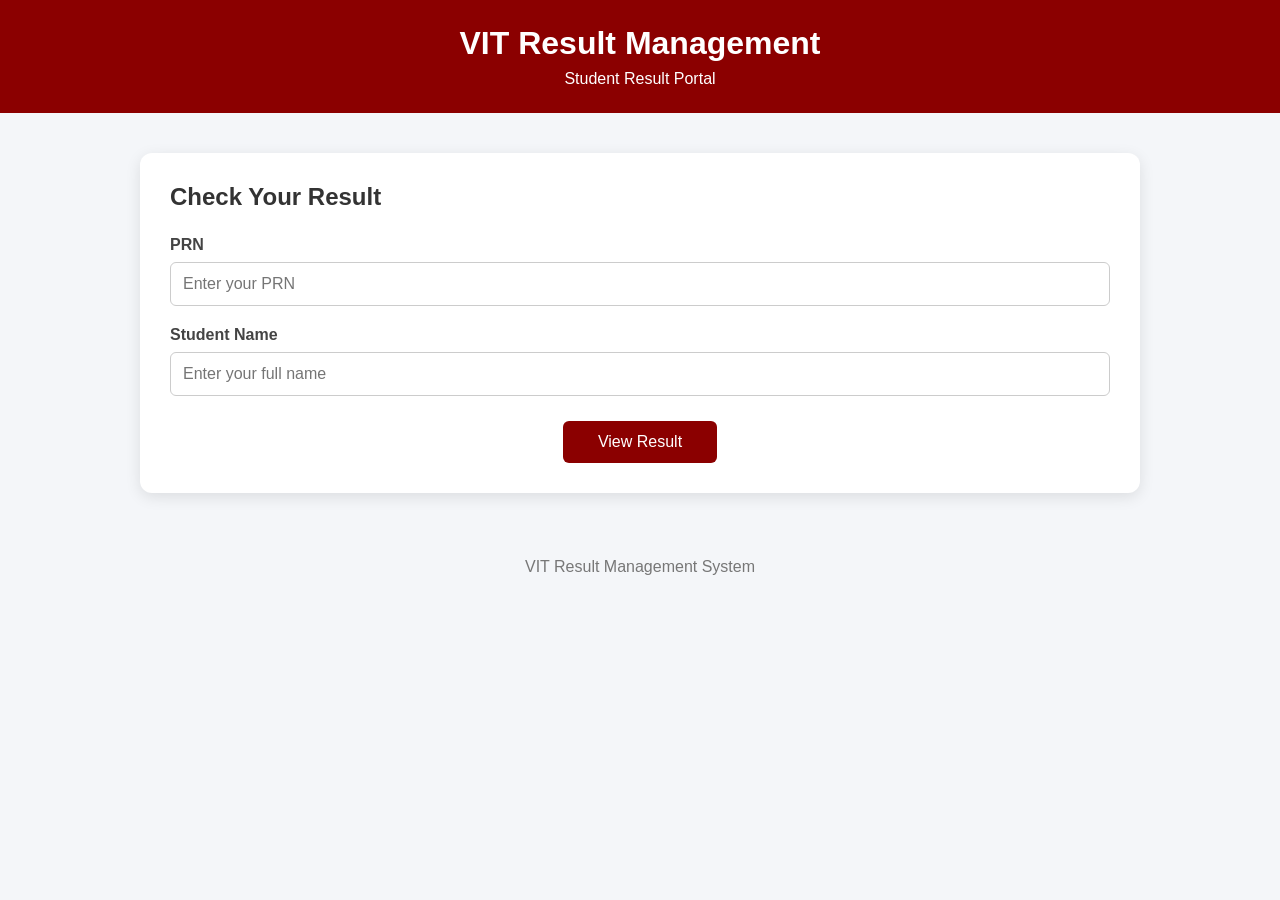
<file: src/main/resources/static/index.html>
<!DOCTYPE html>
<html>
<head>
    <title>VIT Result Management</title>

    <style>
        * {
            box-sizing: border-box;
            margin: 0;
            padding: 0;
            font-family: Arial, sans-serif;
        }

        body {
            background: #f4f6f9;
            min-height: 100vh;
        }

        /* Header */

        .header {
            background: #8b0000;
            color: white;
            padding: 25px;
            text-align: center;
        }

        .header h1 {
            font-size: 32px;
            margin-bottom: 8px;
        }

        .header p {
            font-size: 16px;
        }

        /* Main container */

        .container {
            width: 90%;
            max-width: 1000px;
            margin: 40px auto;
        }

        /* Search card */

        .search-card {
            background: white;
            padding: 30px;
            border-radius: 12px;
            box-shadow: 0 4px 15px rgba(0, 0, 0, 0.1);
            margin-bottom: 30px;
        }

        .search-card h2 {
            color: #333;
            margin-bottom: 25px;
        }

        .form-group {
            margin-bottom: 20px;
        }

        .form-group label {
            display: block;
            margin-bottom: 8px;
            font-weight: bold;
            color: #444;
        }

        .form-group input {
            width: 100%;
            padding: 12px;
            border: 1px solid #ccc;
            border-radius: 6px;
            font-size: 16px;
        }

        .form-group input:focus {
            outline: none;
            border-color: #8b0000;
        }

        .button-container {
            text-align: center;
            margin-top: 25px;
        }

        button {
            background: #8b0000;
            color: white;
            border: none;
            padding: 12px 35px;
            border-radius: 6px;
            font-size: 16px;
            cursor: pointer;
        }

        button:hover {
            background: #650000;
        }

        /* Result section */

        #result {
            display: none;
        }

        .result-card {
            background: white;
            padding: 30px;
            border-radius: 12px;
            box-shadow: 0 4px 15px rgba(0, 0, 0, 0.1);
        }

        .student-info {
            display: flex;
            justify-content: space-between;
            margin-bottom: 30px;
            padding-bottom: 20px;
            border-bottom: 2px solid #eee;
        }

        .student-info div {
            font-size: 17px;
        }

        .student-info strong {
            color: #8b0000;
        }

        /* Table */

        table {
            width: 100%;
            border-collapse: collapse;
            margin-top: 20px;
        }

        th {
            background: #8b0000;
            color: white;
            padding: 14px;
            text-align: center;
        }

        td {
            padding: 14px;
            text-align: center;
            border-bottom: 1px solid #ddd;
        }

        td:first-child {
            text-align: left;
            font-weight: bold;
        }

        tr:hover {
            background: #f9eeee;
        }

        /* Summary */

        .summary {
            display: flex;
            gap: 20px;
            margin-top: 30px;
        }

        .summary-card {
            flex: 1;
            padding: 20px;
            text-align: center;
            background: #f9eeee;
            border-radius: 10px;
        }

        .summary-card h3 {
            color: #555;
            margin-bottom: 8px;
        }

        .summary-card p {
            font-size: 25px;
            font-weight: bold;
            color: #8b0000;
        }

        /* Error */

        .error {
            background: #ffe5e5;
            color: #b00000;
            padding: 15px;
            border-radius: 6px;
            margin-top: 20px;
            text-align: center;
            font-weight: bold;
        }

        /* Footer */

        footer {
            text-align: center;
            padding: 25px;
            color: #777;
            margin-top: 40px;
        }

        /* Mobile */

        @media (max-width: 600px) {

            .container {
                width: 95%;
            }

            .student-info {
                flex-direction: column;
                gap: 10px;
            }

            table {
                font-size: 13px;
            }

            th,
            td {
                padding: 8px;
            }

            .summary {
                flex-direction: column;
            }
        }
    </style>
</head>

<body>

    <div class="header">
        <h1>VIT Result Management</h1>
        <p>Student Result Portal</p>
    </div>


    <div class="container">

        <!-- Search Section -->

        <div class="search-card">

            <h2>Check Your Result</h2>

            <div class="form-group">
                <label for="prn">PRN</label>
                <input
                    type="text"
                    id="prn"
                    placeholder="Enter your PRN"
                >
            </div>

            <div class="form-group">
                <label for="name">Student Name</label>
                <input
                    type="text"
                    id="name"
                    placeholder="Enter your full name"
                >
            </div>

            <div class="button-container">
                <button onclick="getResult()">
                    View Result
                </button>
            </div>

            <div id="error"></div>

        </div>


        <!-- Result Section -->

        <div id="result"></div>

    </div>


    <footer>
        VIT Result Management System
    </footer>


    <script>

        async function getResult() {

            const prn = document.getElementById("prn").value.trim();
            const name = document.getElementById("name").value.trim();

            const resultDiv = document.getElementById("result");
            const errorDiv = document.getElementById("error");

            /* Clear previous messages */

            resultDiv.style.display = "none";
            errorDiv.innerHTML = "";

            /* Check input */

            if (prn === "" || name === "") {

                errorDiv.innerHTML =
                    '<div class="error">Please enter both PRN and Name.</div>';

                return;
            }


            try {

                const response = await fetch(
                    `/students/result?prn=${encodeURIComponent(prn)}&name=${encodeURIComponent(name)}`
                );


                if (!response.ok) {

                    throw new Error("Student not found");

                }


                const student = await response.json();


                /* Display result */

                resultDiv.innerHTML = `

                    <div class="result-card">

                        <h2>Student Result</h2>


                        <div class="student-info">

                            <div>
                                <strong>Name:</strong>
                                ${student.name}
                            </div>

                            <div>
                                <strong>PRN:</strong>
                                ${student.prn}
                            </div>

                        </div>


                        <h3>Subject-wise Performance</h3>


                        <table>

                            <thead>

                                <tr>
                                    <th>Subject</th>
                                    <th>MSE</th>
                                    <th>ESE</th>
                                    <th>Final Marks</th>
                                </tr>

                            </thead>


                            <tbody>

                                <tr>
                                    <td>${student.subject1}</td>
                                    <td>${student.subject1Mse}</td>
                                    <td>${student.subject1Ese}</td>
                                    <td>${student.subject1Final.toFixed(2)}</td>
                                </tr>

                                <tr>
                                    <td>${student.subject2}</td>
                                    <td>${student.subject2Mse}</td>
                                    <td>${student.subject2Ese}</td>
                                    <td>${student.subject2Final.toFixed(2)}</td>
                                </tr>

                                <tr>
                                    <td>${student.subject3}</td>
                                    <td>${student.subject3Mse}</td>
                                    <td>${student.subject3Ese}</td>
                                    <td>${student.subject3Final.toFixed(2)}</td>
                                </tr>

                                <tr>
                                    <td>${student.subject4}</td>
                                    <td>${student.subject4Mse}</td>
                                    <td>${student.subject4Ese}</td>
                                    <td>${student.subject4Final.toFixed(2)}</td>
                                </tr>

                            </tbody>

                        </table>


                        <div class="summary">

                            <div class="summary-card">

                                <h3>Total Marks</h3>

                                <p>
                                    ${student.totalMarks.toFixed(2)}
                                </p>

                            </div>


                            <div class="summary-card">

                                <h3>Percentage</h3>

                                <p>
                                    ${student.percentage.toFixed(2)}%
                                </p>

                            </div>

                        </div>

                    </div>
                `;


                resultDiv.style.display = "block";

            }


            catch (error) {

                errorDiv.innerHTML =
                    '<div class="error">Student not found. Please check the PRN and Name.</div>';

            }

        }

    </script>

</body>
</html>
</file>
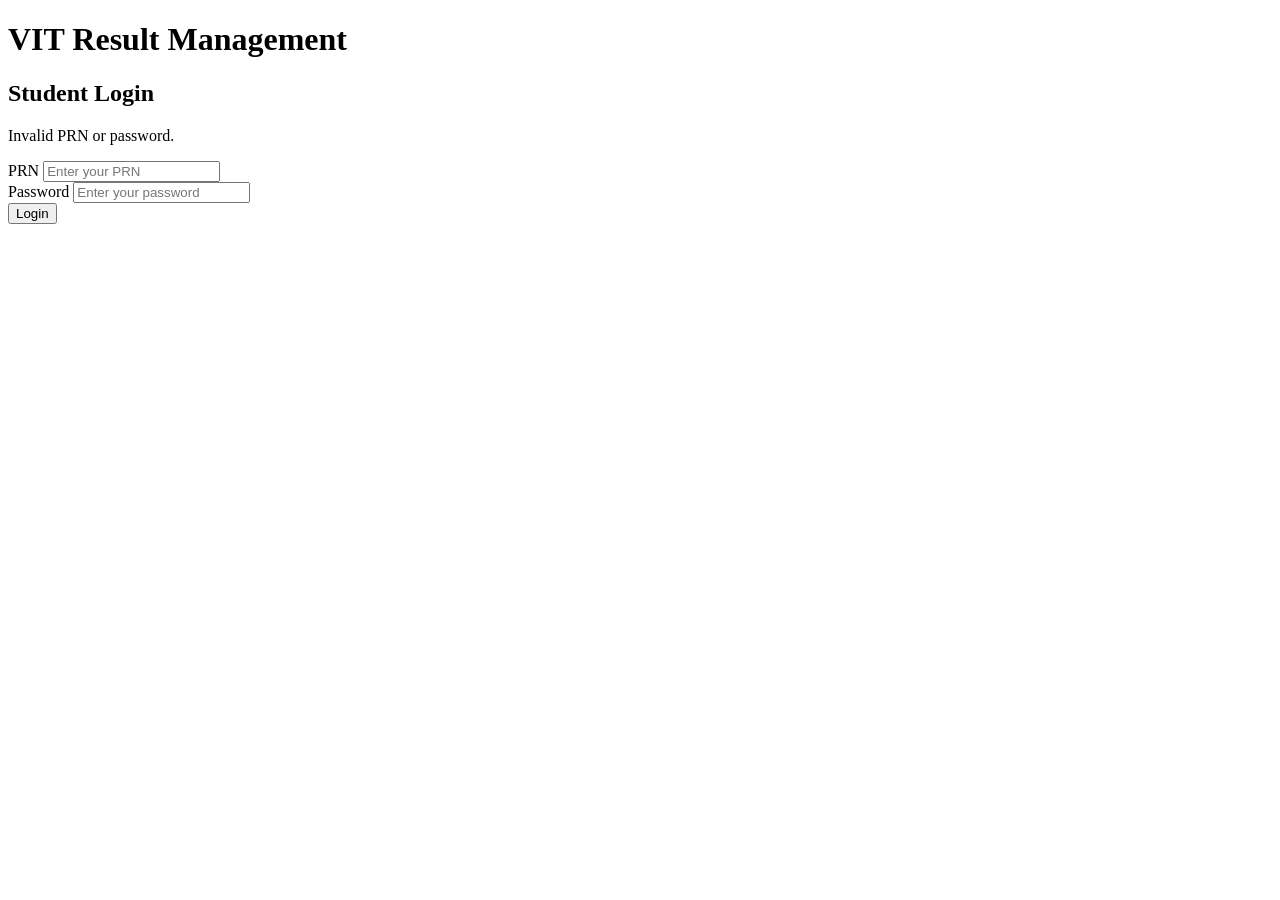
<file: src/main/resources/templates/login.html>
<!DOCTYPE html>
<html xmlns:th="http://www.thymeleaf.org">

<head>
    <title>VIT Result Management - Login</title>
    <link rel="stylesheet" th:href="@{/style.css}">
</head>

<body>

    <div class="login-container">

        <div class="login-card">

            <h1>VIT Result Management</h1>

            <h2>Student Login</h2>

            <p class="error" th:if="${param.error}">
                Invalid PRN or password.
            </p>

            <form action="/login" method="post">

                <div class="form-group">
                    <label>PRN</label>
                    <input type="text" name="prn" placeholder="Enter your PRN" required>
                </div>

                <div class="form-group">
                    <label>Password</label>
                    <input type="password" name="password" placeholder="Enter your password" required>
                </div>

                <button class="login-button" type="submit">
                    Login
                </button>

            </form>

        </div>

    </div>

</body>

</html>
</file>
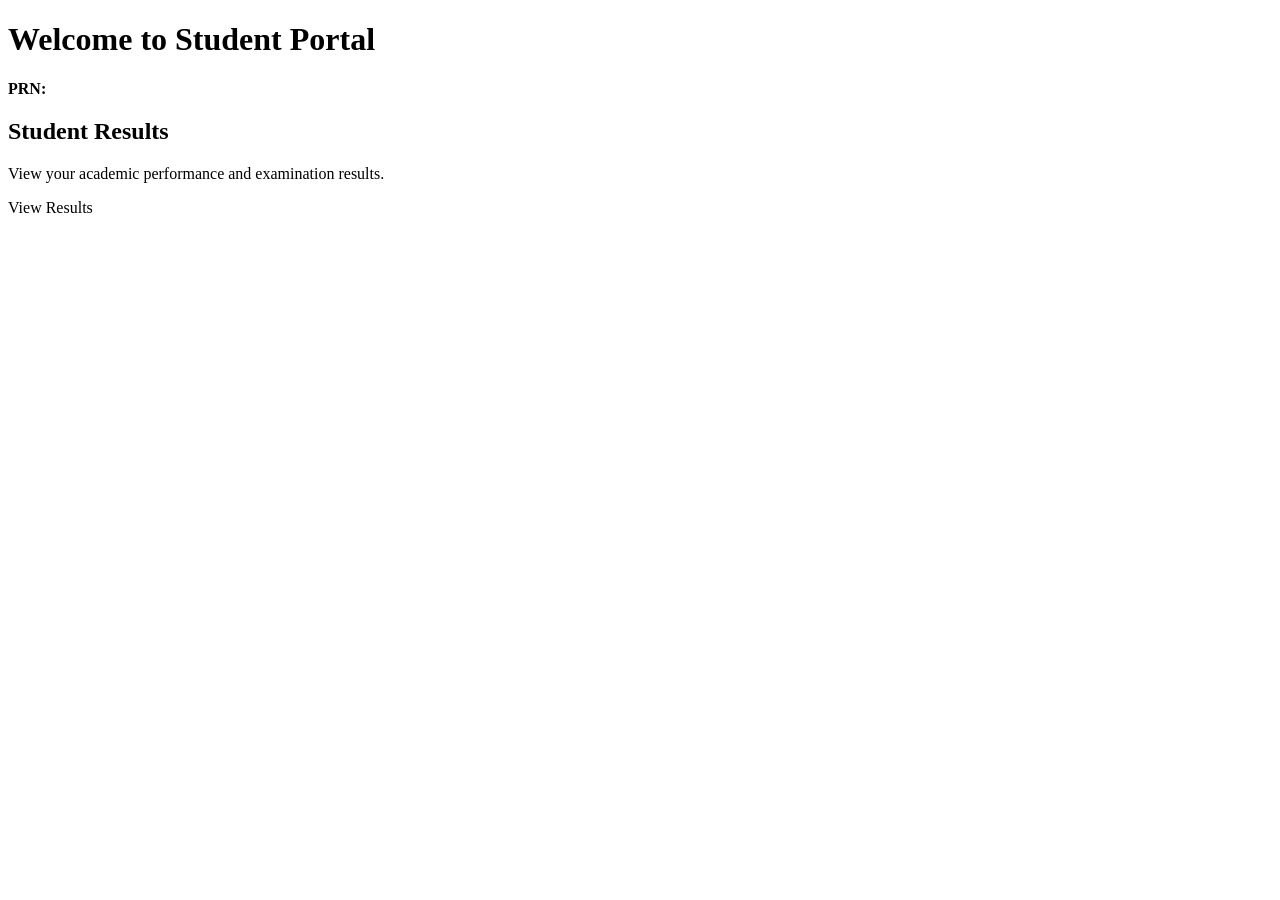
<file: src/main/resources/templates/portal.html>
<!DOCTYPE html>
<html xmlns:th="http://www.thymeleaf.org">

<head>
    <title>Student Portal</title>
    <link rel="stylesheet" th:href="@{/style.css}">
</head>

<body>

    <div class="container">

        <div class="portal-card">

            <h1>Welcome to Student Portal</h1>

            <div class="prn-box">
                <strong>PRN:</strong>
                <span th:text="${prn}"></span>
            </div>

            <h2>Student Results</h2>

            <p>View your academic performance and examination results.</p>

            <a class="result-button"
               th:href="@{/result/{prn}(prn=${prn})}">
                View Results
            </a>

        </div>

    </div>

</body>

</html>
</file>
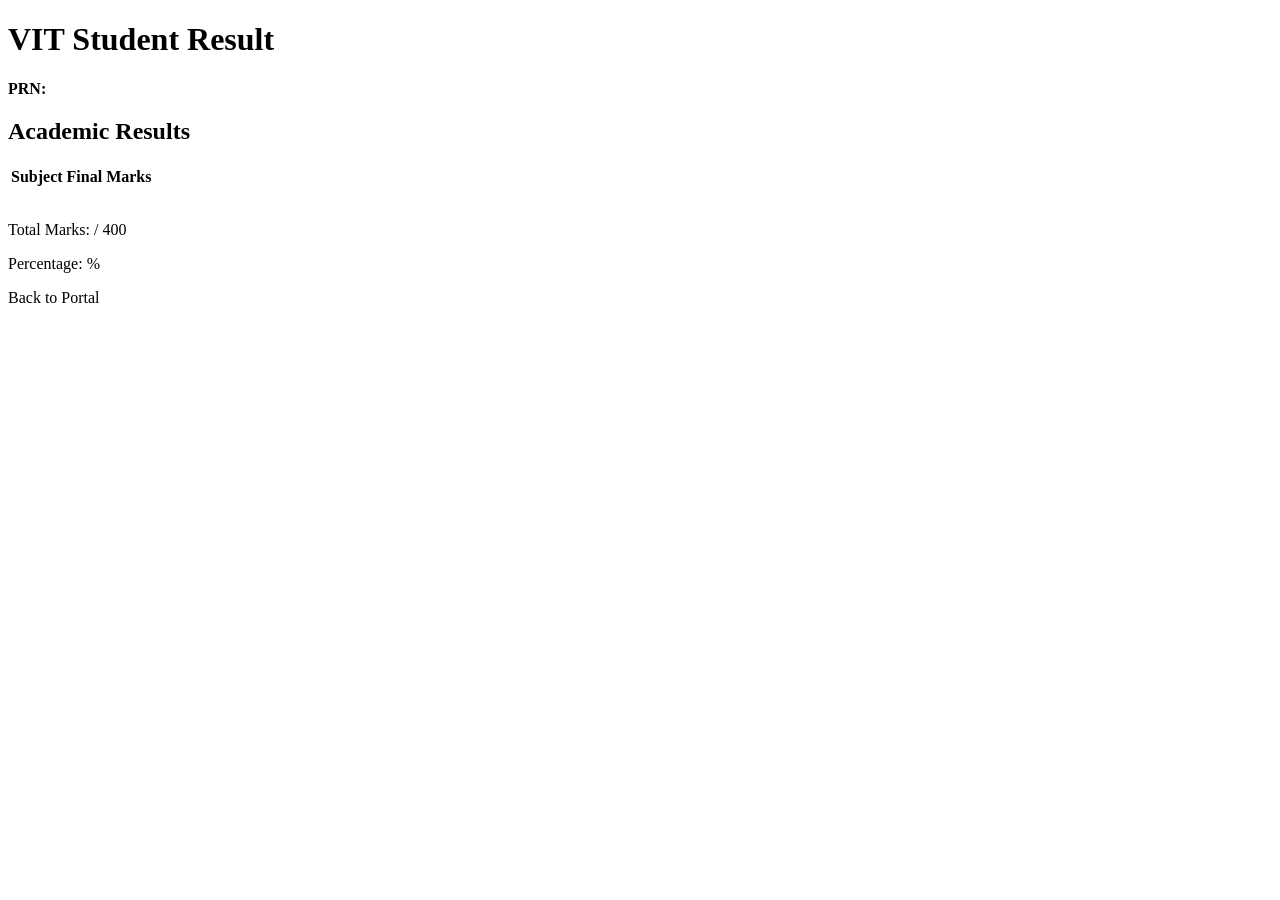
<file: src/main/resources/templates/results.html>
<!DOCTYPE html>
<html xmlns:th="http://www.thymeleaf.org">

<head>
    <title>Student Result</title>
    <link rel="stylesheet" th:href="@{/style.css}">
</head>

<body>

    <div class="container">

        <div class="result-card">

            <h1>VIT Student Result</h1>

            <div class="student-info">

                <h2 th:text="${student.name}"></h2>

                <p>
                    <strong>PRN:</strong>
                    <span th:text="${student.prn}"></span>
                </p>

            </div>

            <h2>Academic Results</h2>

            <table class="results-table">

                <thead>
                    <tr>
                        <th>Subject</th>
                        <th>Final Marks</th>
                    </tr>
                </thead>

                <tbody>

                    <tr>
                        <td th:text="${student.subject1}"></td>
                        <td th:text="${student.subject1Final}"></td>
                    </tr>

                    <tr>
                        <td th:text="${student.subject2}"></td>
                        <td th:text="${student.subject2Final}"></td>
                    </tr>

                    <tr>
                        <td th:text="${student.subject3}"></td>
                        <td th:text="${student.subject3Final}"></td>
                    </tr>

                    <tr>
                        <td th:text="${student.subject4}"></td>
                        <td th:text="${student.subject4Final}"></td>
                    </tr>

                </tbody>

            </table>

            <div class="summary">

                <p>
                    Total Marks:
                    <span th:text="${student.totalMarks}"></span>
                    / 400
                </p>

                <p>
                    Percentage:
                    <span th:text="${student.percentage}"></span>%
                </p>

            </div>

            <a class="back-button" th:href="@{/student/{prn}(prn=${student.prn})}">
                Back to Portal
            </a>

        </div>

    </div>

</body>

</html>
</file>
